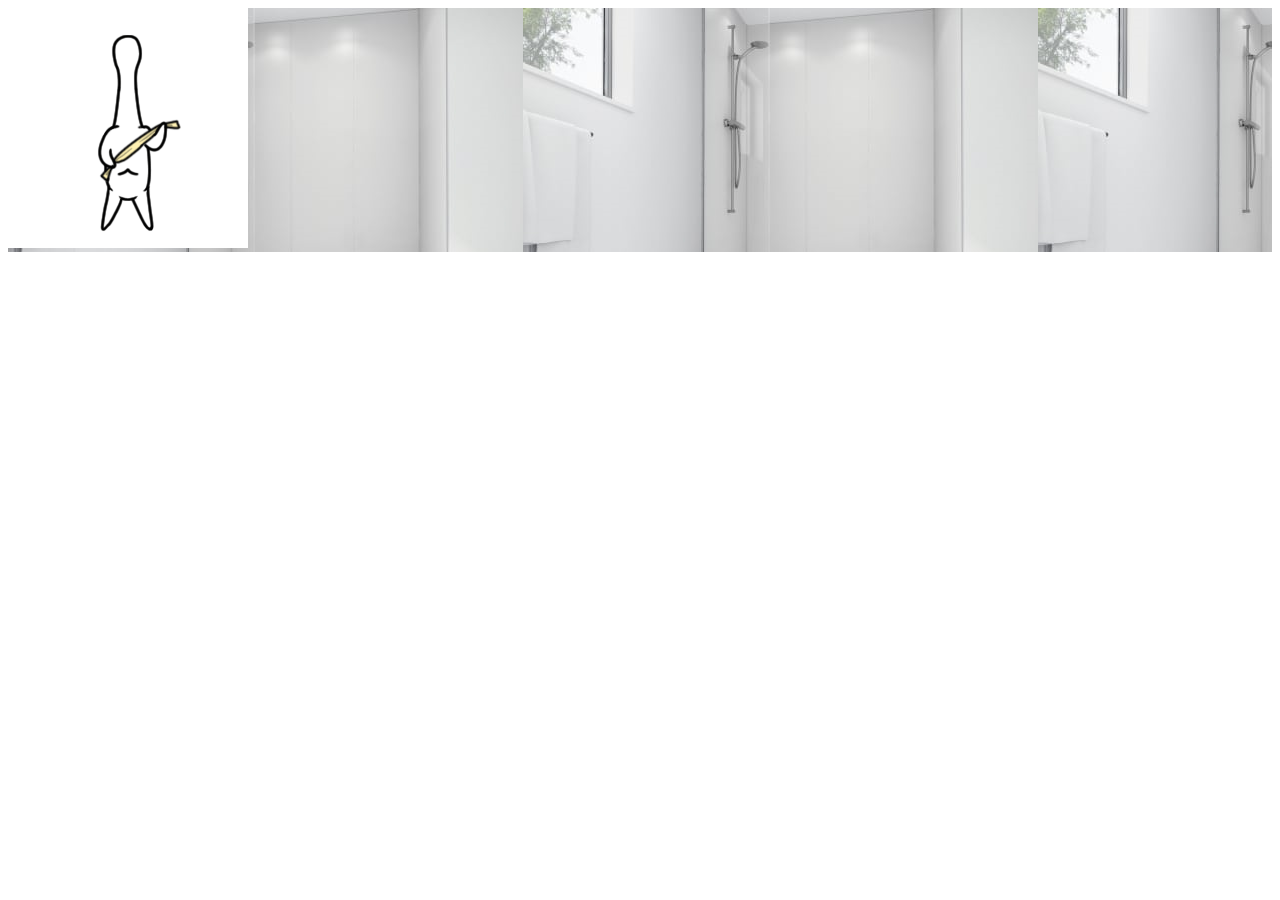
<file: bathroom.html>
<!DOCTYPE html>
<html lang="en">
  <head>
    <meta charset="UTF-8" />
    <meta name="viewport" content="width=device-width, initial-scale=1.0" />
    <title>Document</title>
    <link rel="stylesheet" href="br.css" />
  </head>
  <body>
    <main>
      <img src="Images/ducktowel.gif" alt="duck drying with a towel" />
    </main>
  </body>
</html>
</file>
<file: br.css>
* {
  background-color: white;
}

main {
  background-image: url(Images/br.png);
}
</file>
